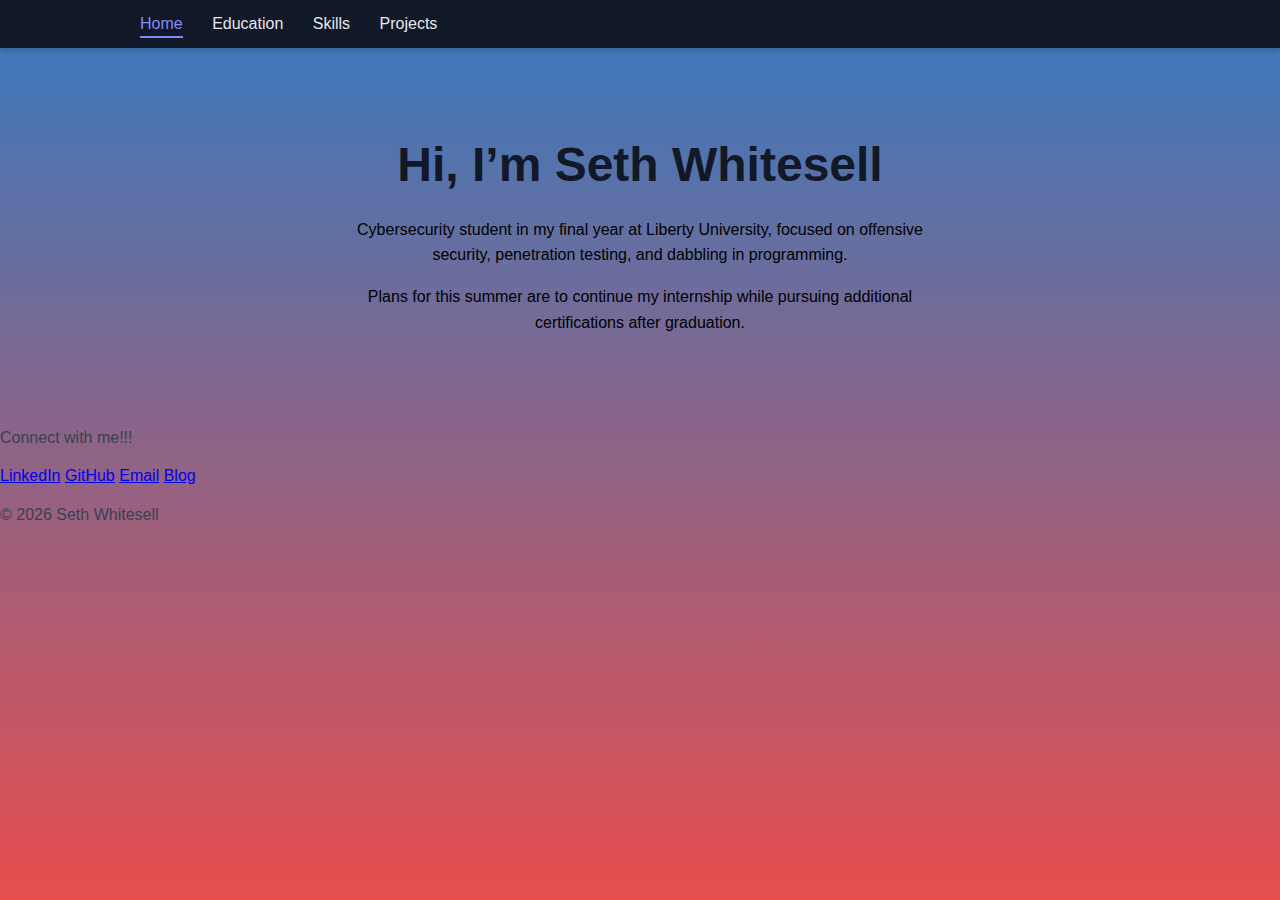
<file: index.html>
<!DOCTYPE html>
<html lang="en">
<head>
  <meta charset="UTF-8">
  <meta name="viewport" content="width=device-width, initial-scale=1.0">
  <title>Portfolio | Seth Whitesell</title>

  <link rel="stylesheet" href="style.css">
</head>

<body>

  <!-- Navigation -->
  <nav>
    <div class="nav-container">
      <a href="index.html" class="active">Home</a>
      <a href="education.html">Education</a>
      <a href="skills.html">Skills</a>
      <a href="projects.html">Projects</a>
    </div>
  </nav>

  <!-- Main Content -->
  <main class="centered">
    <div class="hero">
      <h1>Hi, I’m Seth Whitesell</h1>

      <p>
        Cybersecurity student in my final year at Liberty University,
        focused on offensive security, penetration testing, and dabbling in programming.
      </p>

      <p>
        Plans for this summer are to continue my internship while pursuing
        additional certifications after graduation.
      </p>
    </div>
  </main>

<footer class="site-footer">
  <div class="footer-container">
    <p class="footer-title">Connect with me!!!</p>

    <div class="footer-links">
      <a href="https://www.linkedin.com/in/seth-whitesell77824/" target="_blank">LinkedIn</a>
      <a href="https://github.com/Lazarus2898" target="_blank">GitHub</a>
      <a href="mailto:whitesell.seth@gmail.com">Email</a>
      <a href="C:/Portfolio/blog/index.html">Blog</a>
    </div>

    <p class="footer-note">
      © 2026 Seth Whitesell
    </p>
  </div>
</footer>
</body>
</html>
</file>
<file: style.css>
/* ============================= */
/* Global Styles */
/* ============================= */

* {
  box-sizing: border-box;
}

body {
  margin: 0;
  font-family: 'Inter', Arial, Helvetica, sans-serif;
  background: linear-gradient(to bottom, #357bc0, #e74d4d);
  color: #111827;
  min-height: 100vh;

  display: flex;
  flex-direction: column;
}

h1 {
  font-size: 2.25rem;
  margin-bottom: 16px;
  font-weight: 700;
}

h2 {
  margin-top: 0;
  font-weight: 600;
}

p {
  line-height: 1.7;
  color: #374151;
}

.page-container {
  width: 90%;
  max-width: 1000px;
  margin: 0 auto;
  padding: 40px 0;
}


/* ============================= */
/* Navigation */
/* ============================= */

nav {
  background-color: #111827;
  padding: 15px 0;
  box-shadow: 0 2px 6px rgba(0, 0, 0, 0.2);
}

.nav-container {
  width: 90%;
  max-width: 1000px;
  margin: 0 auto;
}

.nav-container a {
  color: #e5e7eb;
  text-decoration: none;
  margin-right: 25px;
  font-size: 16px;
  position: relative;
}

.nav-container a:hover {
  color: #818cf8;
}

.nav-container a.active {
  color: #818cf8;
}

.nav-container a.active::after {
  content: "";
  position: absolute;
  left: 0;
  bottom: -6px;
  width: 100%;
  height: 2px;
  background: #818cf8;
}


/* ============================= */
/* Home Page (Hero Section) */
/* ============================= */

main.centered {
  display: flex;
  justify-content: center;
  align-items: center;
  height: 40vh;
  text-align: center;
}

.hero {
  max-width: 600px;
}

.hero h1 {
  font-size: 48px;
  margin-bottom: 25px;
}

.hero p {
  margin-bottom: 16px;
  line-height: 1.6;
  color: #000000;
}


/* ============================= */
/* Buttons */
/* ============================= */

.hero-buttons {
  margin-top: 25px;
}

.btn {
  display: inline-block;
  margin: 10px;
  padding: 12px 26px;
  border-radius: 6px;
  background: #4f46e5;
  color: white;
  text-decoration: none;
  font-weight: 500;
  transition: transform 0.2s ease, box-shadow 0.2s ease, background 0.2s ease;
}

.btn:hover {
  background: #4338ca;
  transform: translateY(-2px);
  box-shadow: 0 6px 16px rgba(79, 70, 229, 0.25);
}

.btn.secondary {
  background: #020617;
}

.btn.secondary:hover {
  background: #020617;
}


/* ============================= */
/* Tabs (Education Page) */
/* ============================= */


.tabs {
  background: rgba(10, 15, 30, 0.85);
  border-radius: 14px;
  padding: 30px;
  backdrop-filter: blur(8px);
}

/* Tab buttons */
.tab-buttons {
  border-bottom: 1px solid rgba(255, 255, 255, 0.08);
  margin-bottom: 30px;
}

.tab-btn {
  background: none;
  border: none;
  padding: 14px 26px;
  cursor: pointer;
  font-size: 16px;
  color: #9ca3af;
  transition: all 0.2s ease;
}

.tab-btn:hover {
  color: #ffffff;
}

.tab-btn.active {
  border-bottom: 2px solid #6366f1;
  font-weight: 600;
  color: #ffffff;
}

.tab-content.hidden {
  display: none;
}

/* ============================= */
/* Education Cards */
/* ============================= */

.education-card {
  background: #1d2029;
  border-radius: 14px;
  padding: 28px;
  box-shadow: 0 10px 25px rgba(214, 159, 159, 0.35);
  transition: transform 0.25s ease, box-shadow 0.25s ease;
  margin-bottom: 20px;
}

.education-card:hover {
  transform: translateY(-4px);
  box-shadow: 0 18px 35px rgba(0, 0, 0, 0.45);
}

.education-card h2 {
  color: #f3f4f6;
}

.education-card p,
.education-card li {
  color: #d1d5db;
}

/* ============================= */
/* Accordion (Certifications + Skills) */
/* ============================= */

.accordion {
  background: #111827;
  border-radius: 14px;
  margin-bottom: 20px;
  overflow: hidden;
  box-shadow: 0 12px 30px rgba(0, 0, 0, 0.4);
  transition: transform 0.25s ease, box-shadow 0.25s ease;
}

.accordion:hover {
  transform: translateY(-4px);
  box-shadow: 0 20px 40px rgba(0, 0, 0, 0.5);
}

.cert-toggle {
  width: 100%;
  padding: 20px 24px;
  text-align: left;
  background: #1f2937;
  border: none;
  cursor: pointer;
  font-size: 17px;
  font-weight: 600;
  color: #ffffff;
  display: flex;
  justify-content: space-between;
  align-items: center;
}

.cert-toggle:hover {
  background: #273449;
}

.cert-details {
  max-height: 0;
  background: #3d4a5c;
  overflow: hidden;
  padding: 0 24px;
  transition: max-height 0.4s ease, padding 0.3s ease;
}

.cert-details.show {
  max-height: 500px;
  padding: 20px 24px 24px;
}

.cert-details p {
  color: #d1d5db;
}

/* ============================= */
/* Skills Section Styling */
/* ============================= */

.skill-card {
  background: linear-gradient(145deg, #0f172a, #1e293b);
  border-radius: 14px;
  margin-bottom: 30px;
  padding: 0;
  box-shadow: 0 15px 35px rgba(0, 0, 0, 0.35);
  overflow: hidden;
  transition: transform 0.25s ease, box-shadow 0.25s ease;
}

.skill-card:hover {
  transform: translateY(-4px);
  box-shadow: 0 20px 45px rgba(0, 0, 0, 0.45);
}

.skill-toggle {
  width: 100%;
  padding: 18px 24px;
  background: transparent;
  border: none;
  cursor: pointer;
  font-size: 18px;
  font-weight: 600;
  color: #f1f5f9;
  display: flex;
  justify-content: space-between;
  align-items: center;
}

.skill-toggle:hover {
  background: rgba(255, 255, 255, 0.05);
}

.skill-toggle .arrow {
  transition: transform 0.3s ease;
}

.skill-toggle.active .arrow {
  transform: rotate(180deg);
}

.skill-details {
  max-height: 0;
  overflow: hidden;
  padding: 0 24px;
  transition: max-height 0.4s ease, padding 0.3s ease;
}

.skill-details.show {
  max-height: 500px;
  padding: 15px 24px 25px;
}

.skill-details ul {
  margin: 0;
  padding-left: 20px;
  color: #cbd5e1;
}

.skill-details li {
  margin-bottom: 8px;
}


/* ============================= */
/* Dark Text Overrides */
/* ============================= */

.tabs p,
.tabs li,
.accordion p,
.accordion li {
  color: #e5e7eb;
}


/* ============================= */
/* Lists */
/* ============================= */

ul {
  margin-top: 10px;
}

li {
  margin-bottom: 6px;
}


/* ============================= */
/* Cards */
/* ============================= */

.card {
  background: #020617;
  padding: 25px;
  border-radius: 12px;
  box-shadow: 0 10px 30px rgba(0, 0, 0, 0.45);
  margin-bottom: 20px;
  color: #f9fafb;
}


/* ============================= */
/* Smooth Transitions */
/* ============================= */

a,
button {
  transition: color 0.2s ease, background 0.2s ease, transform 0.2s ease;
}


/* ============================= */
/* Responsive */
/* ============================= */

@media (max-width: 768px) {
  .nav-container {
    display: flex;
    flex-direction: column;
  }

  .nav-container a {
    margin-bottom: 10px;
  }

  .tab-buttons {
    display: flex;
    flex-wrap: wrap;
  }

  .tab-btn {
    margin-bottom: 5px;
  }

  h1 {
    font-size: 1.9rem;
  }

  .hero h1 {
    font-size: 36px;
  }
}
</file>
